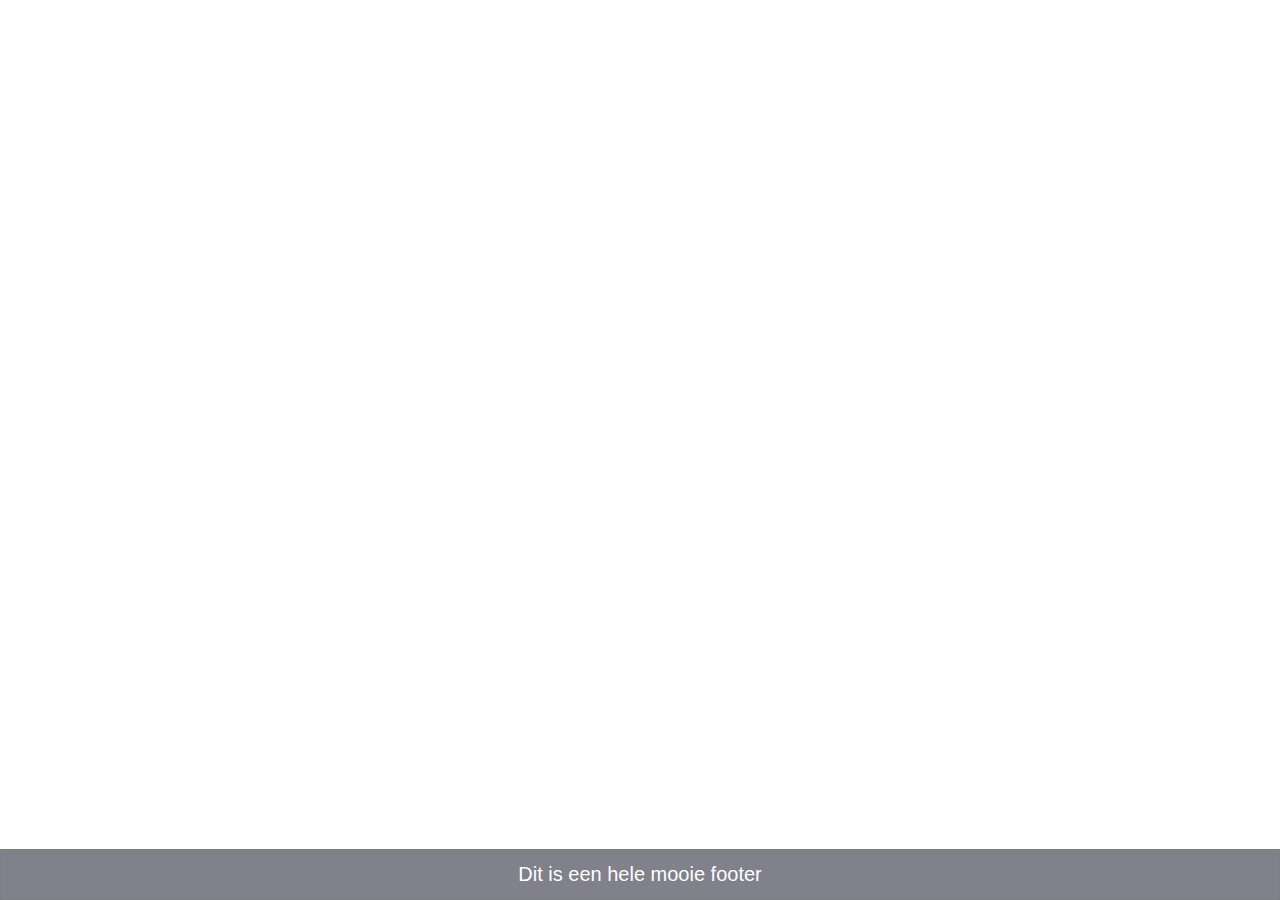
<file: index.html>
<!DOCTYPE html>
<html lang="en">
<head>
    <meta charset="UTF-8">
    <title>homepage</title>
    <link rel="stylesheet" href="Views/Portfoliocss.css">
    <script src="javascripts.js"></script>
</head>
<body>

<section>


<!--items sidebars-->
<Div class="grid-container">

        </Div>

    <!--Korte biografie text-->
    <Div class="grid-item">

        Lorem ipsum dolor sit amet. 33 odit similique ab repellat accusantium rem sunt fugit. A obcaecati Quis eos Quis quaerat eos architecto nihil ea itaque officiis sed error molestiae rem corporis molestiae ut iste omnis.

        Ea omnis expedita ea asperiores praesentium et voluptates doloremque ea molestiae tenetur. Qui dolore veritatis eos nesciunt officiis qui obcaecati molestiae ad voluptatem officiis et deleniti enim sed dolorem voluptatum. Qui iusto molestias qui quis nihil et neque natus non odio delectus eum quisquam illo!

        Est explicabo ullam et velit nihil qui quod unde qui dolorum molestiae hic ratione nihil in ratione quas. Qui sunt impedit in omnis unde et Quis iste nam saepe voluptates et doloribus laborum.

    </Div>

    <div class="footer">Dit is een hele mooie footer </div>

</Div>

</section>
</body>
</html>
</file>
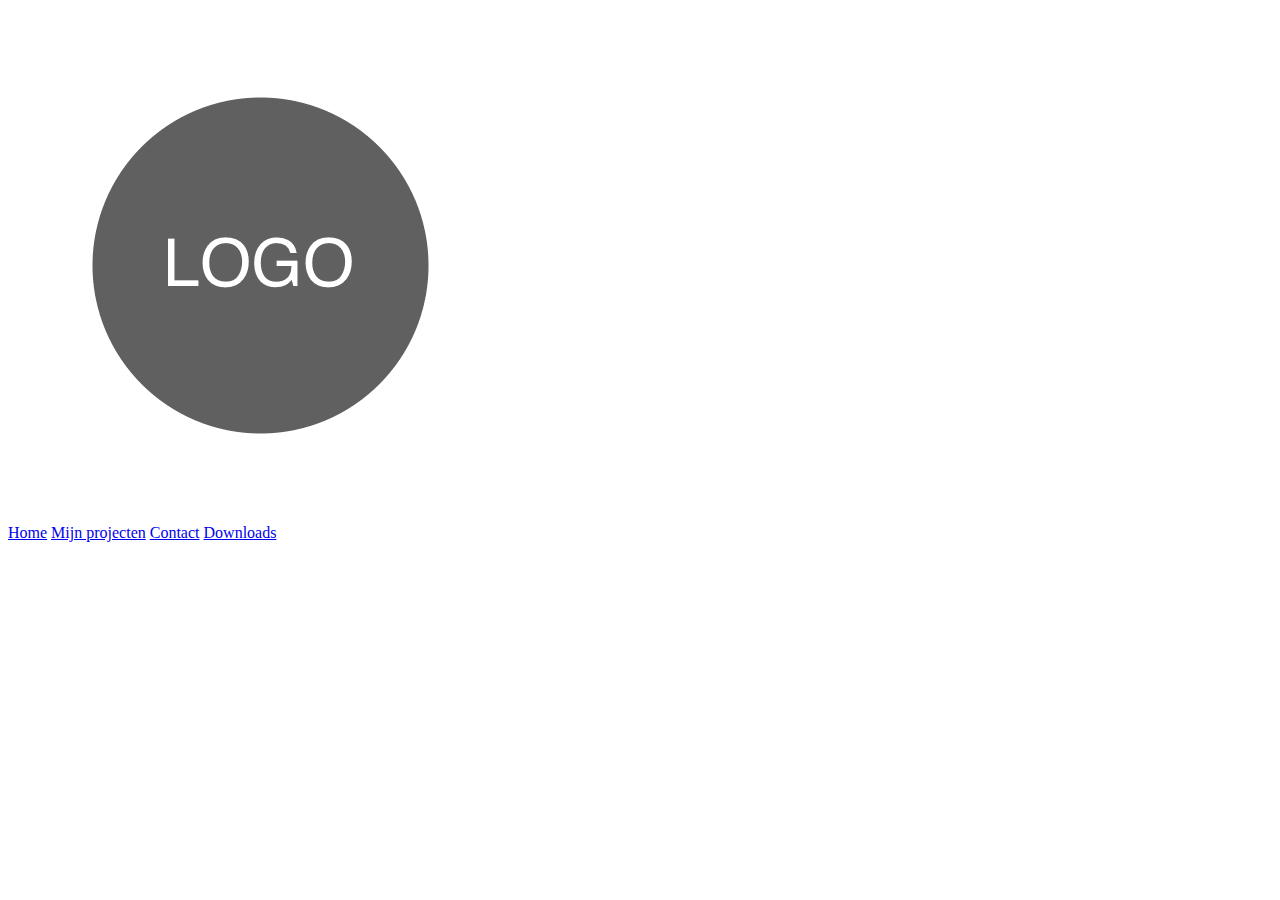
<file: Header.html>
<!DOCTYPE html>
<html lang="en">
<head>
    <meta charset="UTF-8">
    <title>Header</title>
</head>
<body>
<section>
  <!--Logo, knoppen en naam.-->

  <div class="headerstyle">

    <img src="../images/logo.png" alt="logo" class="logo">
    <div class="headertext">
      <a class="headertext" href="../Index.php">Home</a>
      <a class="headertext" href="../Mycreations.php">Mijn projecten</a>
      <a class="headertext" href="contact">Contact</a>
      <a class="headertext" href="../Downloads.php">Downloads</a>

    </div>
  </div>

</section>

</body>
</html>
</file>
<file: Views/Portfoliocss.css>
*{
    margin: 0;
    padding: 0; /* volle pagina gebruiken */
}

/*Grid item houdt de text op het welkom scherm vast. */
.grid-item {
    position: relative;
    z-index: 5;
    margin: auto;
    align-content: center;
    font-size: 20px;
    font-family:  'Poppins', sans-serif;
    text-align: center;
    text-decoration-color: white;
    height: 88vh;
    color: white;
    max-width: 50%;
    max-height: 50%;
    overflow: hidden;
}

/* Properties voor de header (Header.php), heeft een reference in de php bestanden.*/

.headerstyle {
    display: flex;
    align-items: center; /* midden van navbar verticaal*/
    justify-content: center; /* midden van navbar horizontaal*/
    background-color: #030617;
    text-align: center;
    height: 6vh;
    font-family:  'Poppins', sans-serif;;
    border-radius: 3px;
    color: white;
    opacity: 50%

}
/* text kleur van de header weer wit maken en opacity weer op 100%
verder een staat hier de on hovered*/

.headertext {
    color: white;
    opacity: 100%;
    align-items: center; /* midden van navbar verticaal*/
    justify-content: center; /* midden van navbar horizontaal*/
    font-size: 20px;
    transition: all 0.2s ease-in-out;
}

.headertext:hover{
    background-position: 0;
    background-color: black;
    color: purple;

}
.header:hover::before {
    width: 100%

}


.header a:hover {
    background-color: black;
    color: red;
}

.footer {
    position: absolute; /*footer aan de bodem plakken */
    bottom: 0;/*footer aan de bodem plakken */
    right: 0;/*footer aan de bodem plakken */
    left: 0;/*footer aan de bodem plakken */
    margin: 0 auto;/*footer aan de bodem plakken */
    opacity: 50%;
    background-color: #030617;
    border: 1px solid black;
    align-items: center;
    align-content: center;
    height: 5.5vh;
    font-size: 20px;
    font-family:  'Poppins', sans-serif;
    text-align: center;
    color: white;
}


.logo {
    max-width: 43px;
    opacity: 100%;
    }



.placeholder {
    max-width: 1000px;
}


.a {
    overflow: hidden;
    position: relative;
    display: inline-block;
}
/* Zorgen dat de header interactible is.*/
.hovereffect::before,

.hovereffect::after {
    content: '';
    color: white;
    position: absolute;
    width: 100%;
    left: 0;
}
.hovereffect::before {
    background-color: white; /*kleur van de balk onder de header-text */
    bottom: 0;
    transform-origin: 100% 50%; /*laat de balk verdwijnen aan t eind niet in het midden */
    height: 2px; /* dikte van de balk */
    transform: scaleX(0);
    transition: transform .3s cubic-bezier(0.1, 0, 0.24, 1); /*de transform animation, anders spawned ie gewoon in */
}
.hovereffect::after {
    content: attr(data-replace);
    top: 0;
    transform-origin: 100% 50%;
    transform: translate3d(200%, 0, 0);
    color: #54b3d6;
}

.hovereffect:hover::before {
    transform-origin: 0 50%;
    width: 100%;
    color: white;
    transform: scaleX(1);
}
.hovereffect:hover::after {
    transform: translate3d(0, 0, 0);

}

.hovereffect span {
    display: inline-block;
    color: white;
    transition: transform .3s cubic-bezier(0.1, 0, 0.24, 1);
}

.hovereffect:hover span {
    transform: translate3d(-200%, 0, 0);


}

.body {
    color: white;
    display: grid;
    font-family: 'Poppins', sans-serif;
    font-size: 27px;
    line-height: 1.5;
    height: 100vh;
    place-items: center;
}

.hovereffect {
    text-decoration: none;

    font-weight: 700;
    vertical-align: top;
    color: white;
}
/* Golf achtergrond en kleur*/
@keyframes move_wave {
    0% {
        transform: translateX(0) translateZ(0) scaleY(1)
    }
    50% {
        transform: translateX(-25%) translateZ(0) scaleY(0.55)
    }
    100% {
        transform: translateX(-50%) translateZ(0) scaleY(1)
    }
}
.golfanim {
    z-index: -10;
    overflow: hidden;
    position: absolute;
    left: 0;
    right: 0;
    bottom: 0;
    top: 0;
    margin: auto;
}
.golfanimbinnenkant {
    position: absolute;
    width: 100%;
    overflow: hidden;
    height: 100%;
    bottom: -1px;
    background-image: linear-gradient(to top, #09203f 20%, #537895 80%); /*achergrond kleur */
}
.bgtop {
    z-index: 15;
    opacity: 0.5;
}
.bgMiddle {
    z-index: 10;
    opacity: 0.75;
}
.bgBottom {
    z-index: 5;
}
.golf {
    position: absolute;
    left: 0;
    width: 200%;
    height: 100%;
    background-repeat: repeat no-repeat;
    background-position: 0 bottom;
    transform-origin: center bottom;
}
.golftop {
    background-size: 50% 100px;
}
.GolfAnimatieClss .golftop {
    animation: move-wave 3s;
    -webkit-animation: move-wave 3s;
    -webkit-animation-delay: 1s;
    animation-delay: 1s;
}
.golfmidden {
    background-size: 50% 120px;
}
.GolfAnimatieClss .golfmidden {
    animation: move_wave 10s linear infinite;
}
.golfbodem {
    background-size: 50% 100px;
}
.GolfAnimatieClss .golfbodem {
    animation: move_wave 15s linear infinite;
}
/* contactform gecentreerd houden.*/
.Contactform {
    display: flex;
    align-items: center;
    justify-content: center;

}


#message { /* bericht typen in contact form grootte.*/
    height: 25vh;
    width: 25vh;

}
.projectimage { /* foto en video in projectenlijst*/
    max-width: 400px;
}



.first-text{
    font-size: 50px;
}

.container .text{
    position: relative;
    font-size: 45px;
    font-weight: 600;
}
.container .text.first-text{


}
.text.second-text:before{
    content: "";
    position: absolute;
    top: 0;
    left: 0;
    height: 100%;
    width: 100%;
    background-image: linear-gradient(#355472, #2E4C6A);
    border-left: 2px solid black;
    animation: animate 4s steps(12) infinite;

}

@keyframes animate{
    40%, 60% {

        left: calc(100% + 4px);
    }
    100% {

        left: 0;
    }
}

.projectbutton {
    width: 100px;
    height: 50px;
    background-color: #030617;
    color: white;
}

.projectengrid {

    display: grid;
    grid-template-areas: "button1 button2";
    grid-gap: 5px;
}
.grid-item:nth-child(1) {
    grid-area: button1;
}

.grid-item:nth-child(2) {
    grid-area: button2;
}

#projectcontent {
}



/* hierna komt projecten tijdlijn gebeuren, groot gedeelte */


.main-timeline {
    font-family: tahoma;
    padding: 20px 0;
    position: relative;
    background-image: linear-gradient(to top, #09203f 20%, #537895 80%);
}

.main-timeline::before,
.main-timeline::after {
    content: "";
    height: 40px;
    width: 40px;
    background-color: #e7e7e7;
    border-radius: 50%;
    border: 10px solid #303334;
    position: absolute;
    left: 50%;
    top: 5px;
    z-index: 2;
}

.main-timeline::after {
    top: 5px;
    bottom: 1px;
}

.main-timeline .timeline {
    padding: 35px 0;
    margin-top: 0; /* zorgt dat alle lijnen overeenkomen*/
    position: relative;
    z-index: 1;
}

.main-timeline .timeline::before,
.main-timeline .timeline::after {
    content: "";
    height: 100%;
    width: 50%;
    border-radius: 110px 0 0 110px;
    border: 15px solid #46b2bc;
    border-right: none;
    position: absolute;
    left: 0;
    top: 0;
    z-index: -1;
}

.main-timeline .timeline::after {
    height: calc(100% - 30px);
    width: calc(50% - 12px);
    border-color: #65c7d0;
    left: 12px;
    top: 15px;
}

.main-timeline .timeline-content {
    display: inline-block;
}

.main-timeline .timeline-content:hover {
    text-decoration: none;
}

.main-timeline .timeline-year {
    color: #65c7d0;
    font-size: 50px;
    font-weight: 600;
    display: inline-block;
    transform: translatey(-50%);
    position: absolute;
    top: 50%;
    left: 10%;
}

.main-timeline .timeline-icon {
    color: #65c7d0;
    font-size: 70px;
    display: inline-block;
    transform: translateY(-50%);
    position: absolute;
    left: 34%;
    top: 50%;
}

.main-timeline .content {
    color: #909090;
    width: 50%;
    padding: 20px;
    display: inline-block;
    float: right;
}

.main-timeline .title {
    color: #65c7d0;
    font-size: 20px;
    font-weight: 600;
    text-transform: uppercase;
    margin: 0 0 5px 0;
}

.main-timeline .description {
    font-size: 16px;
    color: white;
    margin: 0;
}

.main-timeline .timeline:nth-child(even)::before {
    left: auto;
    right: 0;
    border-radius: 0 110px 110px 0;
    border: 15px solid red;
    border-left: none;
}

.main-timeline .timeline:nth-child(even)::after {
    left: auto;
    right: 12px;
    border-radius: 0 100px 100px 0;
    border: 15px solid green;
    border-left: none;
}

.main-timeline .timeline:nth-child(even) .content {
    float: left;
}

.main-timeline .timeline:nth-child(even) .timeline-year {
    left: auto;
    right: 10%;
}

.main-timeline .timeline:nth-child(even) .timeline-icon {
    left: auto;
    right: 32%;
}

.main-timeline .timeline:nth-child(5n+1)::before {
    border-color: #46b2bc;
}

.main-timeline .timeline:nth-child(5n+1)::after {
    border-color: #65c7d0;
}

.main-timeline .timeline:nth-child(5n+1) .timeline-icon {
    color: #65c7d0;
}

.main-timeline .timeline:nth-child(5n+1) .timeline-year {
    color: #65c7d0;
}

.main-timeline .timeline:nth-child(5n+1) .title {
    color: #65c7d0;
}

.main-timeline .timeline:nth-child(5n+2)::before {
    border-color: #3d7de3;
}

.main-timeline .timeline:nth-child(5n+2)::after {
    border-color: #3d7de3;
}

.main-timeline .timeline:nth-child(5n+2) .timeline-icon {
    color: #EA3C14;
}

.main-timeline .timeline:nth-child(5n+2) .timeline-year {
    color: #356f9c;
}

.main-timeline .timeline:nth-child(5n+2) .title {
    color: cadetblue;
}

.main-timeline .timeline:nth-child(5n+3)::before {
    border-color: #1f55ab;
}

.main-timeline .timeline:nth-child(5n+3)::after {
    border-color: #1f55ab;
}

.main-timeline .timeline:nth-child(5n+3) .timeline-icon
{
    color: #8CC63E;
}

.main-timeline .timeline:nth-child(5n+3) .timeline-year {
    color: #356f9c;
}

.main-timeline .timeline:nth-child(5n+3) .title {
    color: #356f9c;
}

.main-timeline .timeline:nth-child(5n+4)::before {
    border-color: #426fb8;
}

.main-timeline .timeline:nth-child(5n+4)::after {
    border-color: #426fb8;
}

.main-timeline .timeline:nth-child(5n+4) .timeline-icon {
    color: #F99324;
}

.main-timeline .timeline:nth-child(5n+4) .timeline-year {
    color: #213f70;
}

.main-timeline .timeline:nth-child(5n+4) .title {
    color: #213f70;
}

.main-timeline .timeline:nth-child(5n+5)::before {
    border-color: #0071BD;
}

.main-timeline .timeline:nth-child(5n+5)::after {
    border-color: #0050A3;
}

.main-timeline .timeline:nth-child(5n+5) .timeline-icon {
    color: #0071BD;
}

.main-timeline .timeline:nth-child(5n+5) .timeline-year {
    color: #0071BD;
}

.main-timeline .timeline:nth-child(5n+5) .title {
    color: #0071BD;
}
/* de kleuren herhalen zich in deze volgorde*/
/* einde projecten lijst */



/* MEDIA QUERY'S HIERONDER*/
@media screen and (max-width:1200px){
    .main-timeline .timeline:after{ border-radius: 88px 0 0 88px; }
    .main-timeline .timeline:nth-child(even):after{ border-radius: 0 88px 88px 0; }
    .projectimage {
        max-width: 300px;
    }
}
@media screen and (max-width:767px){
    .main-timeline .timeline{ margin-top: 1px; }
    .main-timeline .timeline:before {
        border-radius: 50px 0 0 50px;
        border-width: 10px;
    }
    .main-timeline .timeline:after {
        height: calc(100% - 18px);
        width: calc(50% - 9px);
        border-radius: 43px 0 0 43px;
        border-width:10px;
        top: 9px;
        left: 9px;
    }
    .main-timeline .timeline:nth-child(even):before {
        border-radius: 0 50px 50px 0;
        border-width: 10px;
    }
    .main-timeline .timeline:nth-child(even):after {
        height: calc(100% - 18px);
        width: calc(50% - 9px);
        border-radius: 0 43px 43px 0;
        border-width: 10px;
        top: 9px;
        right: 9px;
    }
    .main-timeline .timeline-icon{ font-size: 60px; }
    .main-timeline .timeline-year{ font-size: 40px; }
    .grid-item {
        font-size: 15px;
        transform:translateY(0);}
    .Contactform {
        font-size: 12px;
    }
    .projectimage {
        max-width: 250px;
    }

}
@media screen and (max-width:479px){ /* telefoons*/
    .main-timeline .timeline-icon {
        font-size: 50px;
        transform:translateY(0);
        top: 25%;
        left: 10%;
    }
    .main-timeline .timeline-year{
        font-size: 25px;
        transform:translateY(0);
        top: 65%;
        left: 9%;
    }
    .main-timeline .content{
        width: 68%;
        padding: 10px;
    }
    .main-timeline .title{ font-size: 18px; }
    .main-timeline .timeline:nth-child(even) .timeline-icon{
        right: 10%;
    }
    .main-timeline .timeline:nth-child(even) .timeline-year{
        right: 9%;
    }

    .Contactform {
        font-size: 9px;

    }
    .grid-item {
        font-size: 12px;
        transform:translateY(0);}

    #bewegendetext {
        font-size: 20px;
    }
    .headerstyle {
        font-size: 20px;
    }
    .projectimage {
        max-width: 150px;
    }
}
</file>
